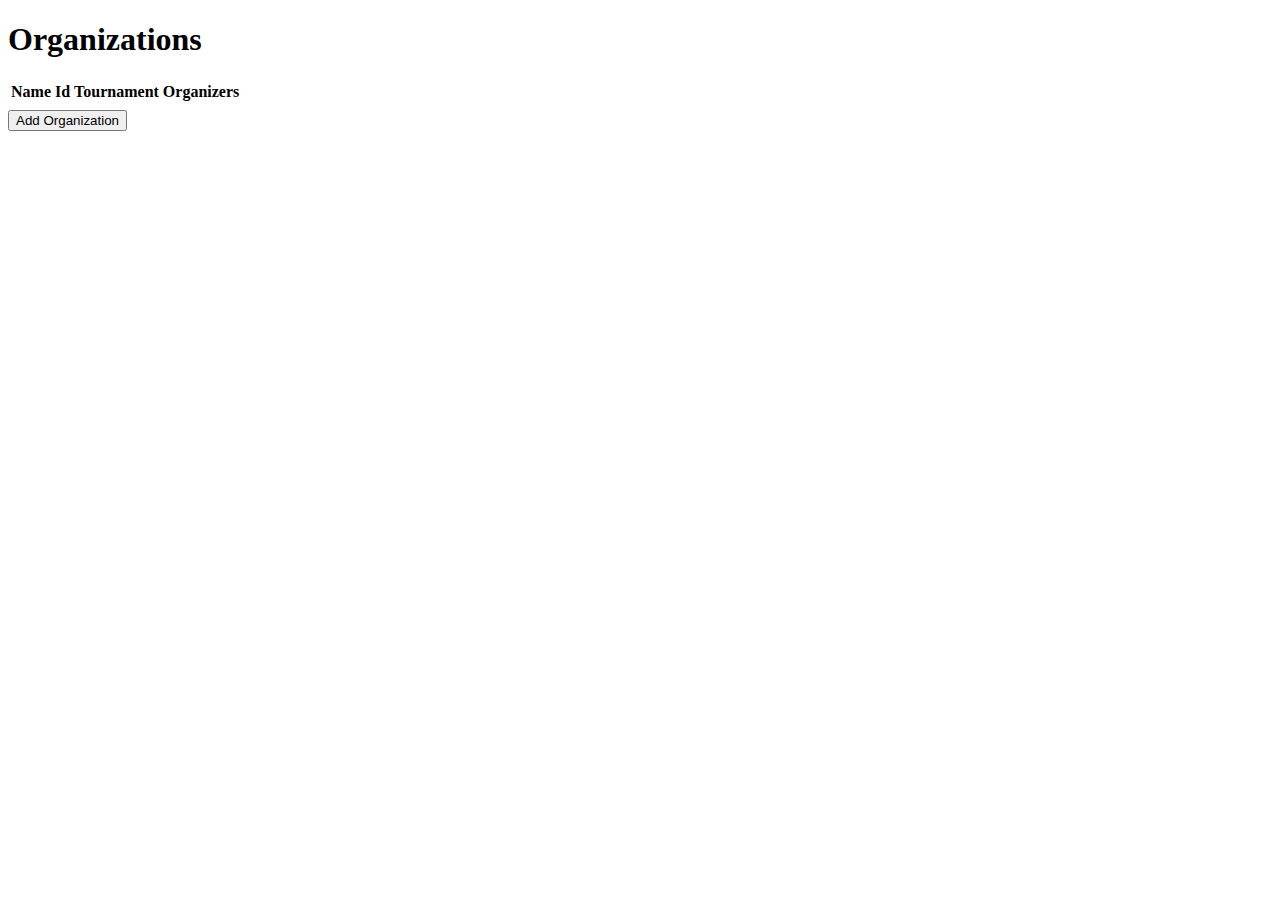
<file: src/main/resources/templates/admin.html>
<!doctype html>
<html xmlns:th="http://www.thymeleaf.org">
<head>
    <meta charset="UTF-8">
    <title>Administration</title>
    <div th:replace="fragments :: includes"/>
</head>
<body>
    <div th:include="fragments :: header"/>
    <div class="content">
        <h1>Organizations</h1>
        <table class="data-table">
            <thead><tr>
                <th>Name</th>
                <th>Id</th>
                <th>Tournament Organizers</th>
            </tr></thead>
            <tbody><th:block th:each="organization : ${organizations}">
                <tr th:text="${organization.name}"></tr>
                <tr th:text="${organization.id}"></tr>
                <tr>
                    <span class="list">
                        <th:block th:each="to : ${organization.tournamentOrganizers}">
                            <span th:text="to.name"></span>
                        </th:block>
                    </span>
                </tr>
            </th:block></tbody>
        </table>
        <button>Add Organization</button>
    </div>
    <div th:include="fragments :: footer"/>
</body>
</html>
</file>
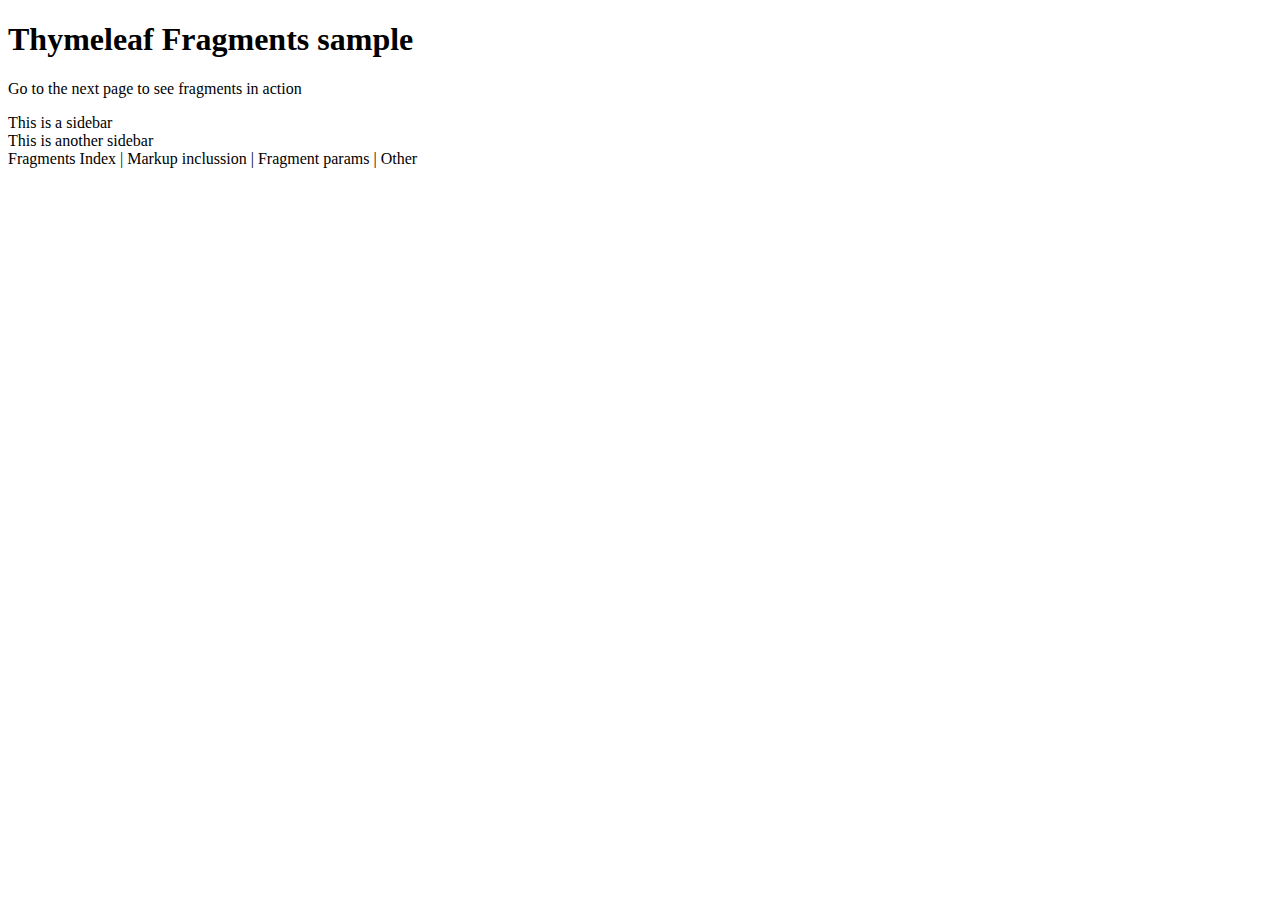
<file: src/main/resources/templates/tournament_fragments.html>
<!DOCTYPE HTML>
<html xmlns:th="http://www.thymeleaf.org">
<head th:fragment="headerfiles">
    <meta charset="UTF-8"/>
</head>
<body>
    <div th:fragment="team (team)" class="team">
        <div class="team-name" th:text="${team.teamName}"></div>
        <div class="score" th:text="${team.score != null ? team.score : '--'}"></div>
    </div>

    <div th:fragment="header">
        <h1>Thymeleaf Fragments sample</h1>
    </div>
    <p>Go to the next page to see fragments in action</p>
    <aside>
        <div>This is a sidebar</div>
    </aside>
    <div class="another">This is another sidebar</div>
    <footer th:fragment="footer">
        <a th:href="@{/fragments}">Fragments Index</a> |
        <a th:href="@{/markup}">Markup inclussion</a> |
        <a th:href="@{/params}">Fragment params</a> |
        <a th:href="@{/other}">Other</a>
    </footer>
</body>
</html>
</file>
